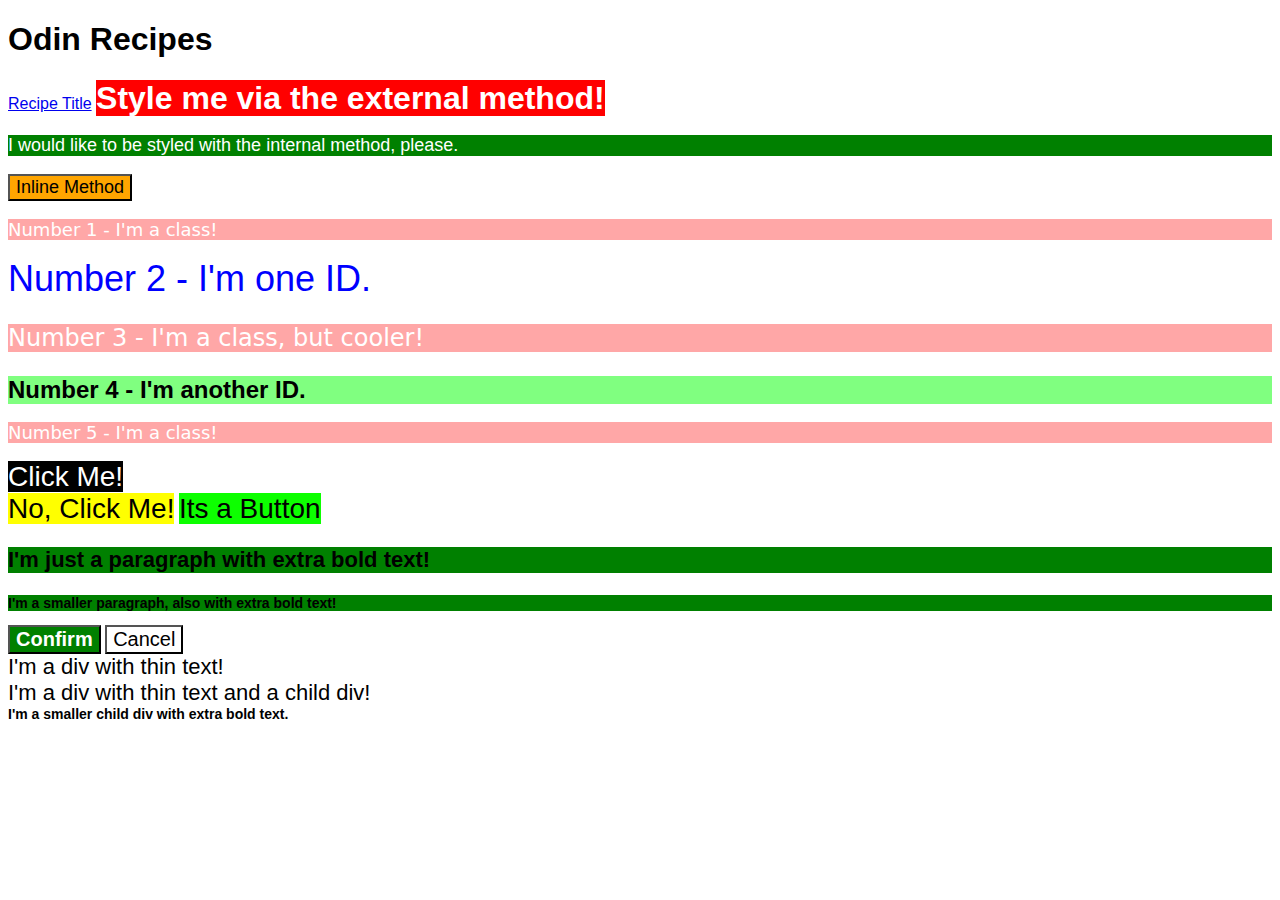
<file: index.html>
<!DOCTYPE html>
<html lang="en">
<head>
    <meta charset="UTF-8">
    <meta name="viewport" content="width=device-width, initial-scale=1.0">
    <title>Document</title>
    <link rel="stylesheet" href="solution.css">
</head>
<body>
    <h1>Odin Recipes</h1>
    <a href="recipes/lasagna.html">Recipe Title</a>
    <div1>Style me via the external method!</div1>
    <p>I would like to be styled with the internal method, please.</p>
    <button style="background-color: orange; font-size: 18px;">Inline Method</button>
    <p class="odd">Number 1 - I'm a class!</p>
    <div id="two">Number 2 - I'm one ID.</div>
    <p class="odd adjust-font-size">Number 3 - I'm a class, but cooler!</p>
    <div id="four" class="adjust-font-size">Number 4 - I'm another ID.</div>
    <p class="odd">Number 5 - I'm a class!</p>
    <button1 style="background-color: black; color: white;" id="both">Click Me!</button1>
    <br>
    <button2 style="background-color: yellow;" id="both">No, Click Me!</button2>
    <button3 style="background-color: rgb(13, 255, 0);" id="both">Its a Button</button3>
    <p class="para">I'm just a paragraph with extra bold text!</p>
    <p class="para small-para">I'm a smaller paragraph, also with  extra bold text!</p>
    <button id="confirm-button" class="button confirm">Confirm</button>
    <button id="cancel-button" class="button cancel">Cancel</button>
    <div class="text">I'm a div with thin text!</div>
    <div class="text">I'm a div with thin text and a child div!
    <div class="text child">I'm a smaller child div with extra bold text.</div>
</body>
</html>
</file>
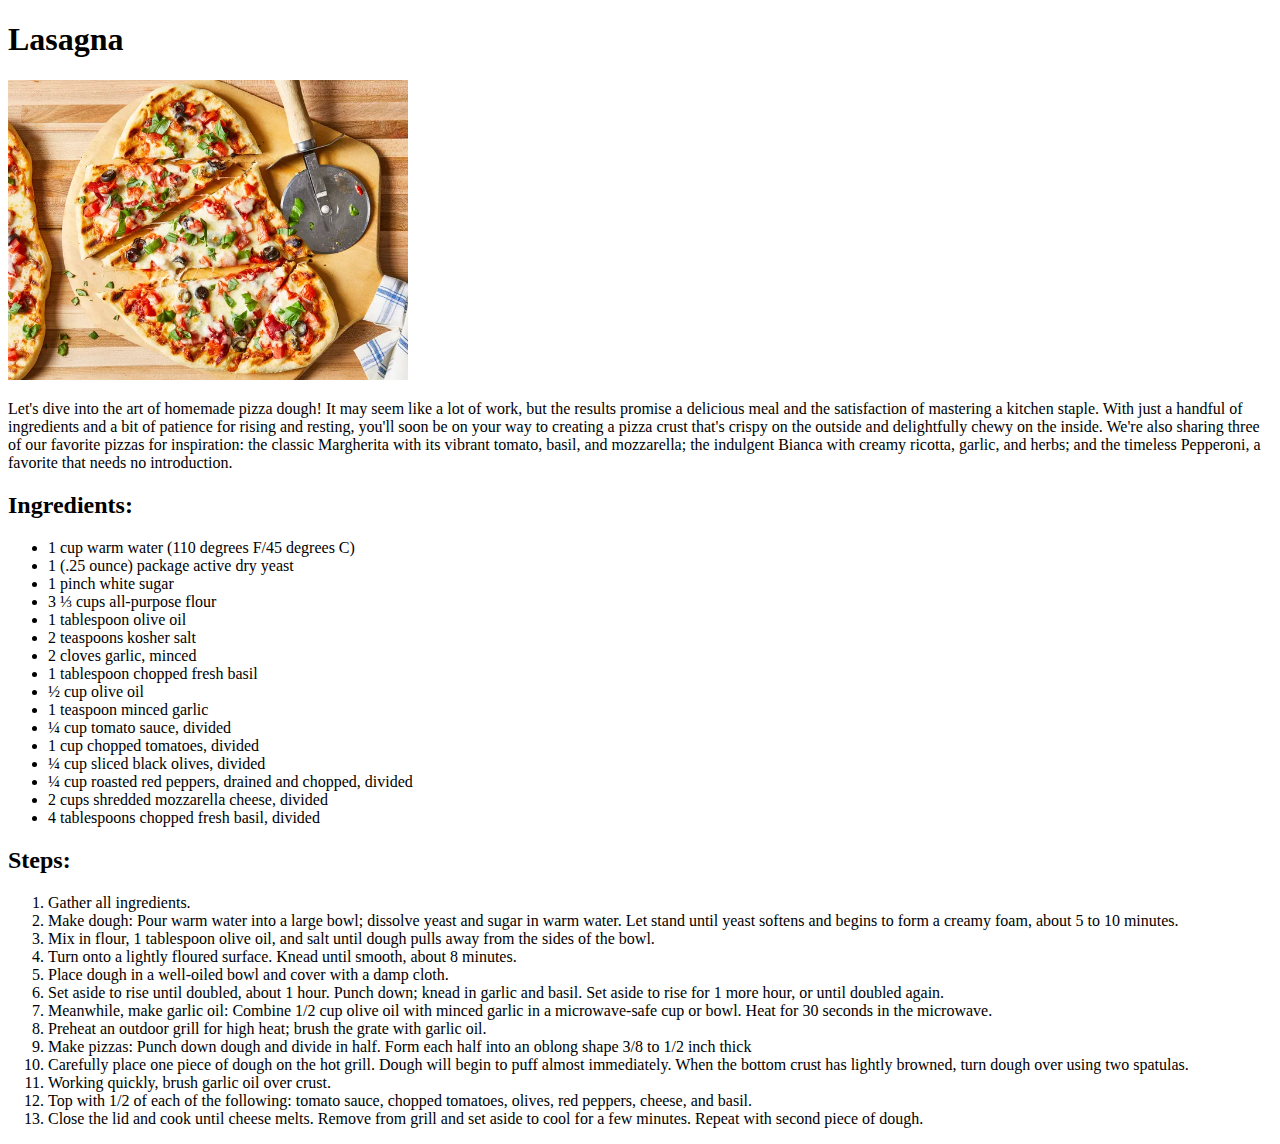
<file: recipes/lasagna.html>
<!DOCTYPE html>
<html lang="en">
<head>
    <meta charset="UTF-8">
    <meta name="viewport" content="width=device-width, initial-scale=1.0">
    <title>Lasagna</title>
</head>
<body>
    <h1>Lasagna</h1>
    <img src="../img/pizza-image.png" alt="Image of Pizza" height="300">
    <p>Let's dive into the art of homemade pizza dough! It may seem like a lot of work, but the results promise a delicious meal and the satisfaction of mastering a kitchen staple. With just a handful of ingredients and a bit of patience for rising and resting, you'll soon be on your way to creating a pizza crust that's crispy on the outside and delightfully chewy on the inside. We're also sharing three of our favorite pizzas for inspiration: the classic Margherita with its vibrant tomato, basil, and mozzarella; the indulgent Bianca with creamy ricotta, garlic, and herbs; and the timeless Pepperoni, a favorite that needs no introduction.</p>
    <h2>Ingredients:</h2>
    <ul>
        <li>1 cup warm water (110 degrees F/45 degrees C)</li>
        <li>1 (.25 ounce) package active dry yeast</li>
        <li>1 pinch white sugar</li>
        <li>3 &#8531; cups all-purpose flour</li>
        <li>1 tablespoon olive oil</li>
        <li>2 teaspoons kosher salt</li>
        <li>2 cloves garlic, minced</li>
        <li>1 tablespoon chopped fresh basil</li>
        <li>&#189; cup olive oil</li>
        <li>1 teaspoon minced garlic</li>
        <li>&#188; cup tomato sauce, divided</li>
        <li>1 cup chopped tomatoes, divided</li>
        <li>&#188; cup sliced black olives, divided</li>
        <li>&#188; cup roasted red peppers, drained and chopped, divided</li>
        <li>2 cups shredded mozzarella cheese, divided</li>
        <li>4 tablespoons chopped fresh basil, divided</li>
    </ul>
    <h2>Steps:</h2>
    <ol>
        <li>Gather all ingredients.</li>
        <li>Make dough: Pour warm water into a large bowl; dissolve yeast and sugar in warm water. Let stand until yeast softens and begins to form a creamy foam, about 5 to 10 minutes.</li>
        <li>Mix in flour, 1 tablespoon olive oil, and salt until dough pulls away from the sides of the bowl.</li>
        <li>Turn onto a lightly floured surface. Knead until smooth, about 8 minutes.</li>
        <li>Place dough in a well-oiled bowl and cover with a damp cloth.</li>
        <li>Set aside to rise until doubled, about 1 hour. Punch down; knead in garlic and basil. Set aside to rise for 1 more hour, or until doubled again.</li>
        <li>Meanwhile, make garlic oil: Combine 1/2 cup olive oil with minced garlic in a microwave-safe cup or bowl. Heat for 30 seconds in the microwave.</li>
        <li>Preheat an outdoor grill for high heat; brush the grate with garlic oil.</li>
        <li>Make pizzas: Punch down dough and divide in half. Form each half into an oblong shape 3/8 to 1/2 inch thick</li>
        <li>Carefully place one piece of dough on the hot grill. Dough will begin to puff almost immediately. When the bottom crust has lightly browned, turn dough over using two spatulas.</li>
        <li>Working quickly, brush garlic oil over crust.</li>
        <li>Top with 1/2 of each of the following: tomato sauce, chopped tomatoes, olives, red peppers, cheese, and basil.</li>
        <li>Close the lid and cook until cheese melts. Remove from grill and set aside to cool for a few minutes. Repeat with second piece of dough.</li>
    </ol>
</body>
</html>
</file>
<file: solution.css>
p {
  background-color: green;
  color: white;
  font-size: 18px;
}
div1{
    background-color: red;
    color: white;
    font-size: 32px;
    text-align: center;
    font-weight: bold;
  }
  .odd {
    background-color: rgb(255, 167, 167);
    font-family: Verdana, "DejaVu Sans", sans-serif;
  }
  
  .adjust-font-size {
    font-size: 24px;
  }
  
  #two {
    color: #0000ff;
    font-size: 36px;
  }
  
  /*
      In the id selector 'four' below, we could have also
      added a rule to set the font size to 24px.
  
      However, since the elements 'Number 3' and 'Number 4'
      in the HTML file share the same font size, we reused
      the 'adjust-font-size' class above to help reduce
      duplicate code.
  */
  #four {
    background-color: hsl(120, 100%, 75%);
    font-weight: bold;
  }
  #both{
    font-size: 28px;
    font-family:Helvetica, "Times New Roman","sans-serif";
  }
  body{
  font-family:Arial, Helvetica, sans-serif;
}

.para,
.small-para {
  color: hsl(0, 0%, 0%);
  font-weight: 800;
}

.para {
  font-size: 22px;
}

.button {
  background-color: rgb(255, 255, 255);
  color: rgb(0, 0, 0);
  font-size: 20px;
}

div.text {
  color: rgb(0, 0, 0);
  font-weight: 100;
  font-size: 22px;
}

/* SOLUTION */

/* 
  For the following rule, we removed it from its original position in the file:

  .small-para {
    font-size: 14px;
    font-weight: 800;
  } 

  Then we placed it after the .para selector, taking advantage of the rule order since both selectors have the same specificity. 
  
  Another solution would be keeping it in its original place and just chaining selectors, giving this rule a higher specificity:

  p.small-para {
    font-size: 14px;
    font-weight: 800;
  }
*/

.small-para {
  font-size: 14px;
  font-weight: 800;
}

/* 
  For the following rule we removed the original .confirm selector:

  .confirm {
    background: green;
    color: white;
    font-weight: bold;
  } 

  Then we used an ID selector instead, since it has a higher specificity than the .button selector.

  Other solutions would be to simply move the .confirm rule below the .button rule, or to use the .button.confirm selector without moving it:

  .button.confirm {
    background: green;
    color: white;
    font-weight: bold;
  }
*/

#confirm-button {
  background: green;
  color: white;
  font-weight: bold;
}

/*
  For the following rule we first removed it from its original position in the file: 

  .child {
    color: rgb(0, 0, 0);
    font-weight: 800;
    font-size: 14px;
  }

  Then we added another selector to create a descendant combinator. If we only created a descendant combinator, the specificity would be tied with the
  div.text selector and it would come down to rule order, and if we only moved it, the div.text selector would still have a higher specificity.
  
  Another solution would be to keep the rule where it was and just replace the div selector with the .text selector:

  .text .child {
    color: rgb(0, 0, 0);
    font-weight: 800;
    font-size: 14px;
  }
*/

div .child {
  color: rgb(0, 0, 0);
  font-weight: 800;
  font-size: 14px;
}
</file>
